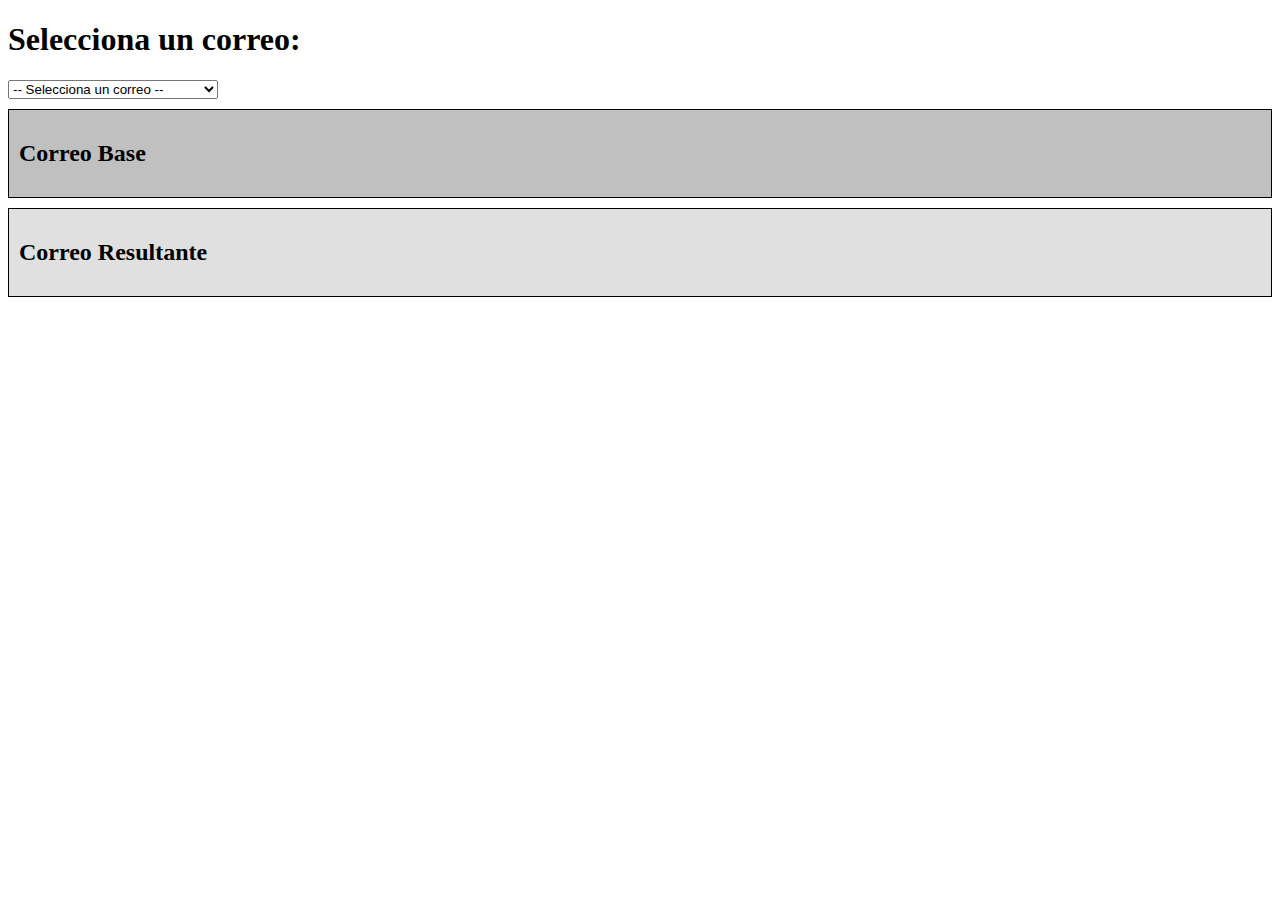
<file: pruebas/index.html>
<!DOCTYPE html>
<html>
<head>
	<title>Selección de Correos</title>
	<link rel="stylesheet" href="style.css">
</head>
<body>
	<h1>Selecciona un correo:</h1>
	<select id="selectCorreo" onchange="mostrarCorreo()">
		<option value="0">-- Selecciona un correo --</option>
		<option value="1">Correo ApiKey</option>
		<option value="2">Correo de Estado de Validación</option>
		<option value="3">Correo de Reparos</option>
	</select>

	<div id="baseCorreo" class="correo">
		<h2>Correo Base</h2>
		<p id="baseAsunto"></p>
		<p id="baseCuerpo"></p>
	</div>

	<div id="correoResultante" class="correo">
		<h2>Correo Resultante</h2>
		<p id="resultanteAsunto"></p>
		<p id="resultanteCuerpo"></p>
	</div>

	<script src="script.js"></script>
</body>
</html>
</file>
<file: pruebas/style.css>
.correo {
	border: 1px solid black;
	padding: 10px;
	margin: 10px 0;
}

#baseCorreo {
	background-color: #c0c0c0;
}

#correoResultante {
	background-color: #e0e0e0;
}
</file>
